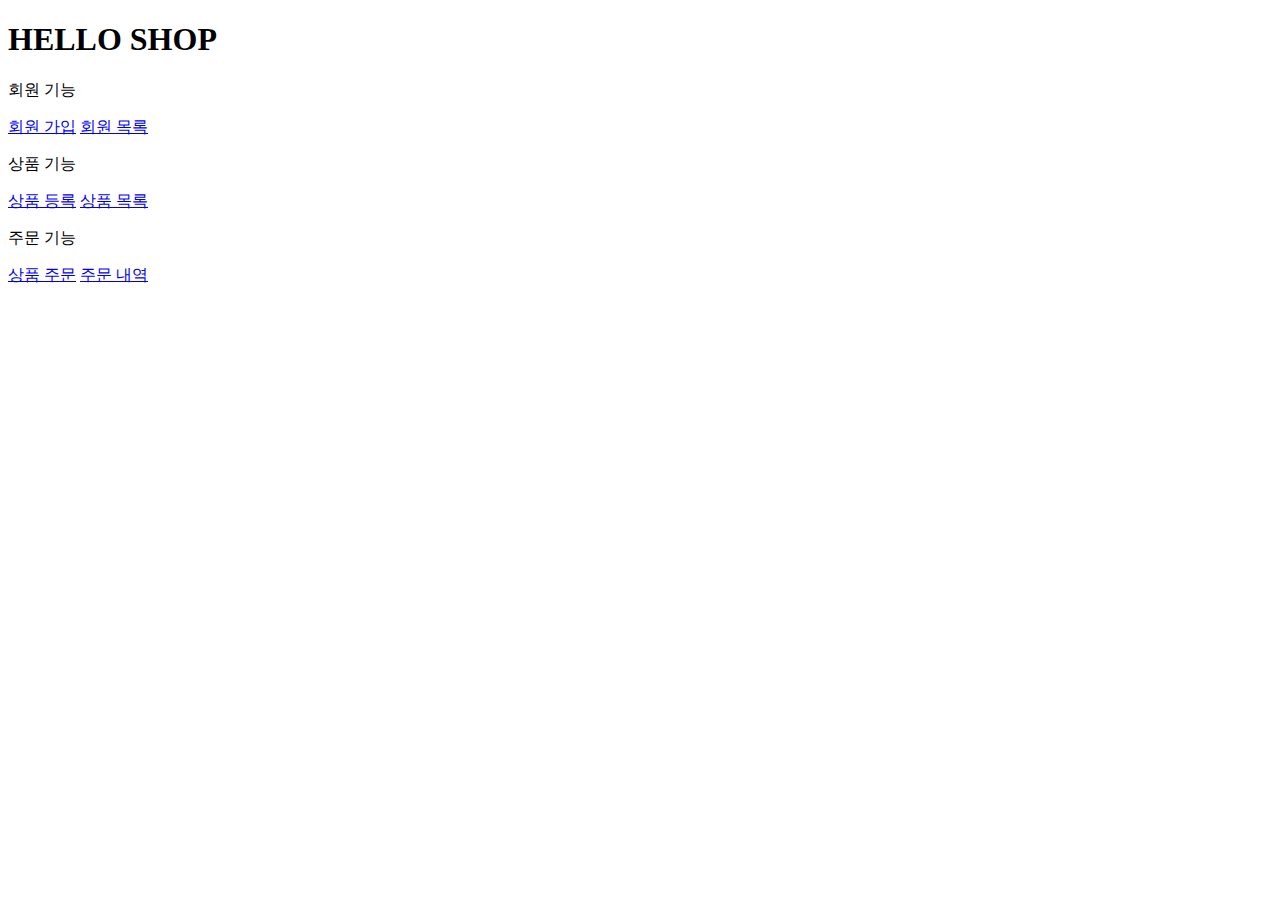
<file: src/main/resources/templates/home.html>
<!DOCTYPE html>
<html xmlns:th="http://www.thymeleaf.org">
<head th:replace="fragments/header :: header">
    <meta http-equiv="Content-Type" content="text/html; charset=UTF-8"/>
    <title>hello</title>
</head>
<body>

<div class="container">
    <!-- JSP include와 비슷 -->
    <div th:replace="fragments/bodyHeader :: bodyHeader"/>

    <div class="jumbotron">
        <h1>HELLO SHOP</h1>
        <p class="lead">회원 기능</p>
        <p>
            <a class="btn btn-lg btn-secondary" href="/members/new">회원 가입</a>
            <a class="btn btn-lg btn-secondary" href="/members">회원 목록</a>
        </p>
        <p class="lead">상품 기능</p>
        <p>
            <a class="btn btn-lg btn-dark" href="/items/new">상품 등록</a>
            <a class="btn btn-lg btn-dark" href="/items">상품 목록</a>
        </p>
        <p class="lead">주문 기능</p>
        <p>
            <a class="btn btn-lg btn-info" href="/order">상품 주문</a>
            <a class="btn btn-lg btn-info" href="/orders">주문 내역</a>
        </p>
    </div>

    <div th:replace="fragments/footer :: footer"/>
</div>

</body>
</html>
</file>
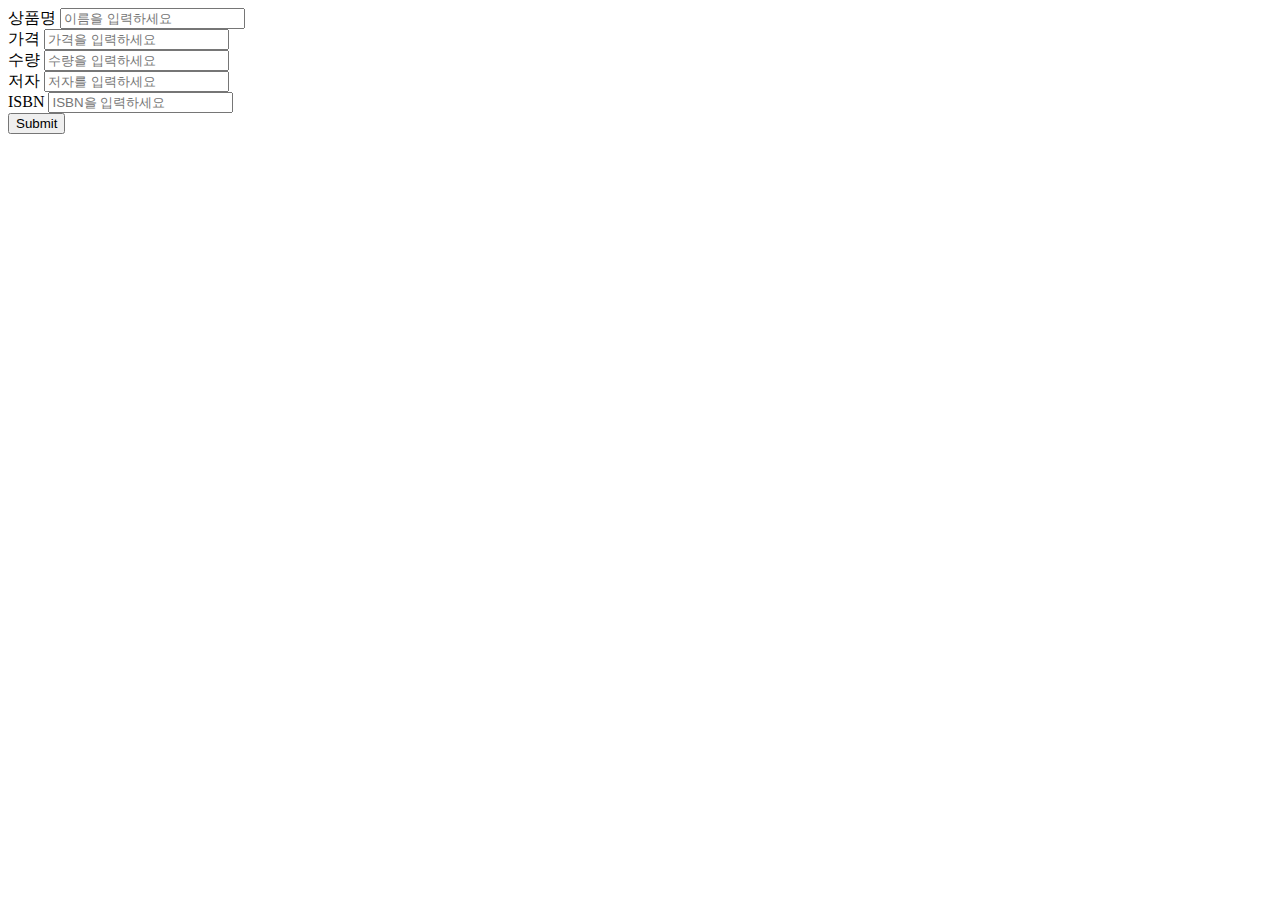
<file: src/main/resources/templates/items/createItemForm.html>
<!DOCTYPE html>
<html xmlns:th="http://www.thymeleaf.org">
<head th:replace="fragments/header :: header"/>
<body>

<div class="container">
    <div th:replace="fragments/bodyHeader :: bodyHeader"/>

    <form th:action="@{/items/new}" th:object="${form}" method="post">
        <div class="form-group">
            <label th:for="name">상품명</label>
            <input type="text" th:field="*{name}" class="form-control" placeholder="이름을 입력하세요">
        </div>
        <div class="form-group">
            <label th:for="price">가격</label>
            <input type="number" th:field="*{price}" class="form-control" placeholder="가격을 입력하세요">
        </div>
        <div class="form-group">
            <label th:for="stockQuantity">수량</label>
            <input type="number" th:field="*{stockQuantity}" class="form-control" placeholder="수량을 입력하세요">
        </div>
        <div class="form-group">
            <label th:for="author">저자</label>
            <input type="text" th:field="*{author}" class="form-control" placeholder="저자를 입력하세요">
        </div>
        <div class="form-group">
            <label th:for="isbn">ISBN</label>
            <input type="text" th:field="*{isbn}" class="form-control" placeholder="ISBN을 입력하세요">
        </div>
        <button type="submit" class="btn btn-primary">Submit</button>
    </form>
    <br/>
    <div th:replace="fragments/footer :: footer"/>

</div>

</body>
</html>
</file>
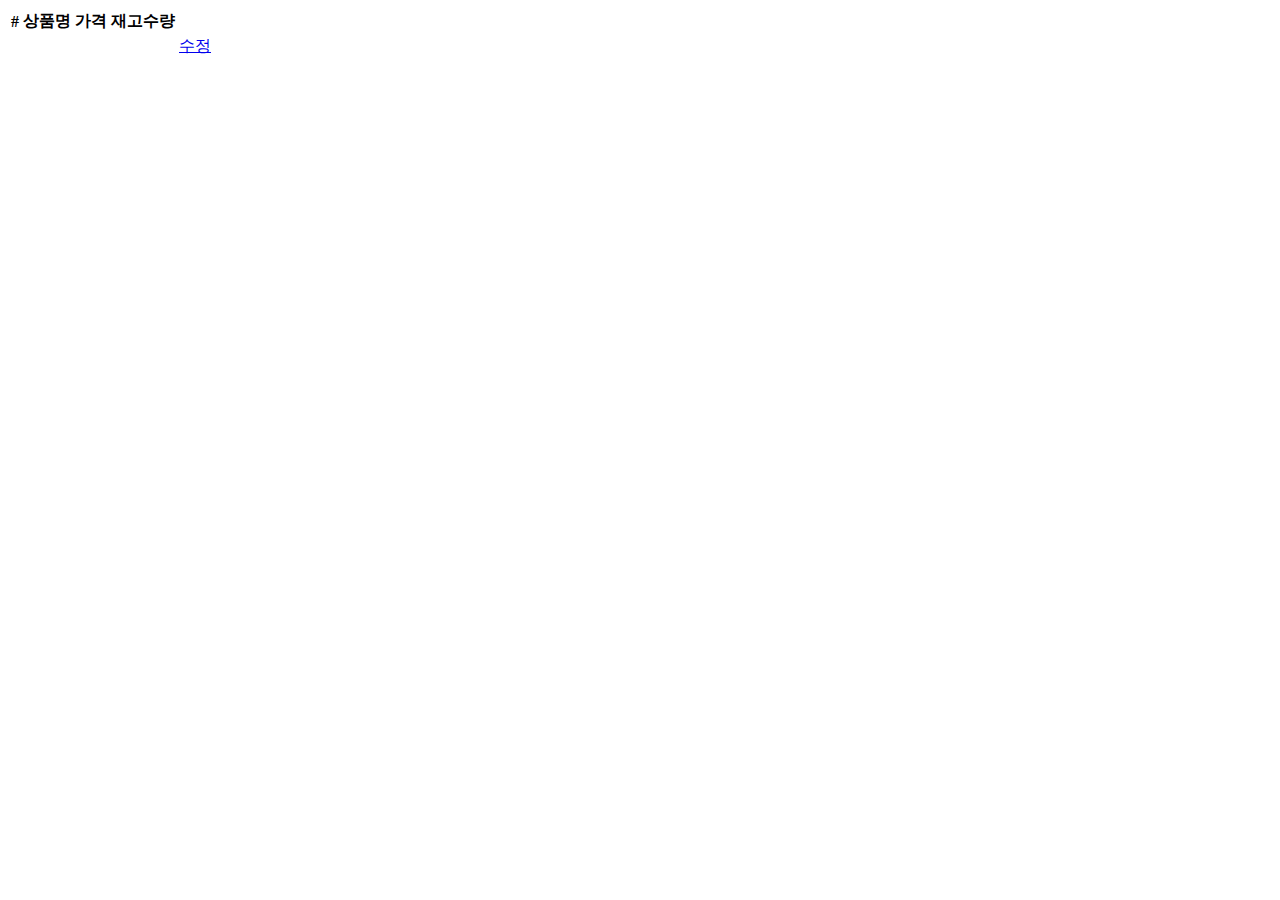
<file: src/main/resources/templates/items/itemList.html>
<!DOCTYPE html>
<html xmlns:th="http://www.thymeleaf.org">
<head th:replace="fragments/header :: header"/>
<body>

<div class="container">
    <div th:replace="fragments/bodyHeader :: bodyHeader"/>

    <div>
        <table class="table table-striped">
            <thead>
            <tr>
                <th>#</th>
                <th>상품명</th>
                <th>가격</th>
                <th>재고수량</th>
                <th></th>
            </tr>
            </thead>
            <tbody>
            <tr th:each="item : ${items}">
                <td th:text="${item.id}"></td>
                <td th:text="${item.name}"></td>
                <td th:text="${item.price}"></td>
                <td th:text="${item.stockQuantity}"></td>
                <td>
                    <a href="#" th:href="@{/items/{id}/edit (id=${item.id})}" class="btn btn-primary" role="button">수정</a>
                </td>
            </tr>
            </tbody>
        </table>
    </div>

    <div th:replace="fragments/footer :: footer"/>

</div>

</body>
</html>
</file>
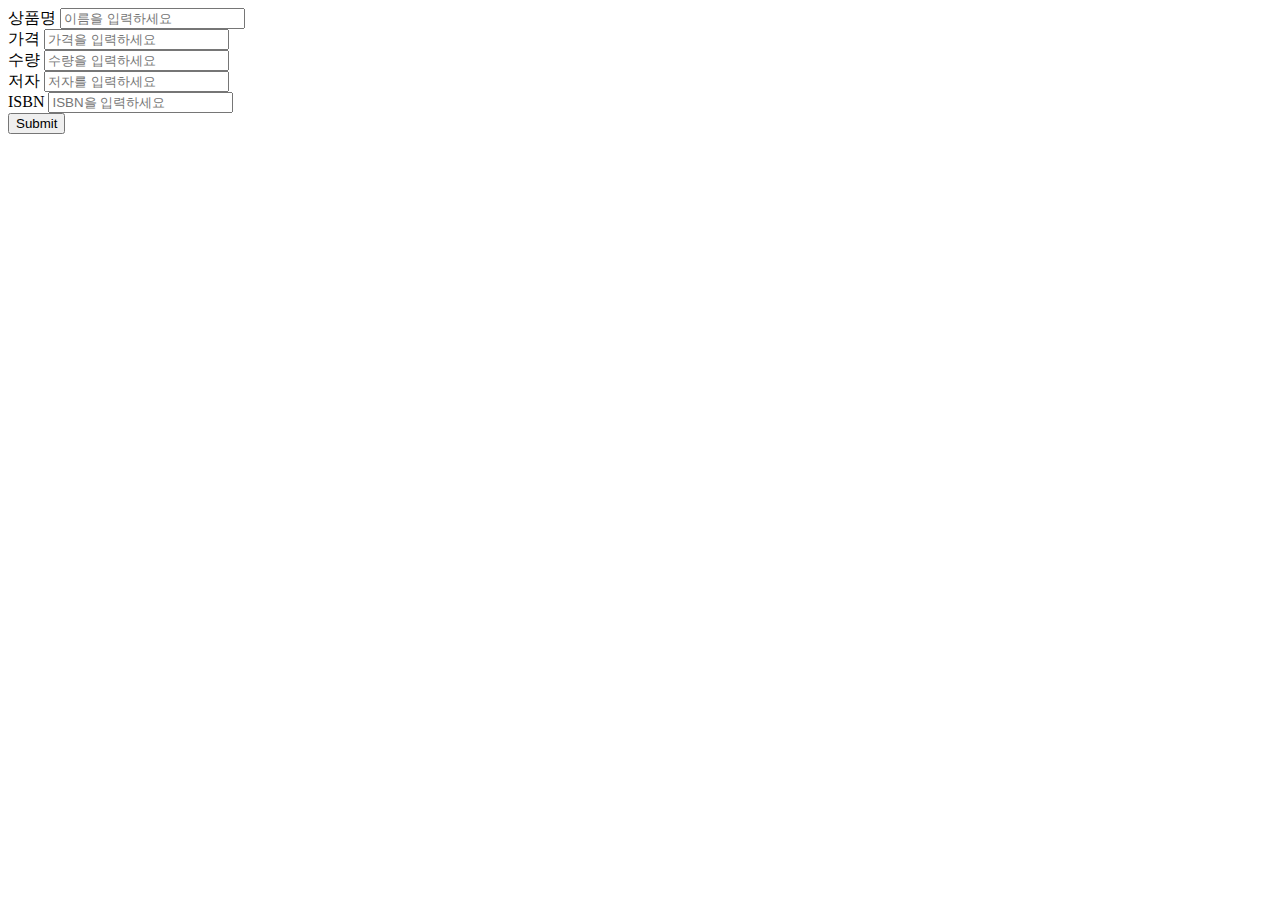
<file: src/main/resources/templates/items/updateItemForm.html>
<!DOCTYPE html>
<html xmlns:th="http://www.thymeleaf.org">
<head  th:replace="fragments/header :: header"/>
<body>

<div class="container">
    <div th:replace="fragments/bodyHeader :: bodyHeader"/>

    <form th:object="${form}" method="post">
        <input type="hidden" th:field="*{id}">

        <div class="form-group">
            <label th:for="name">상품명</label>
            <input type="text" th:field="*{name}" class="form-control" placeholder="이름을 입력하세요"/>
        </div>
        <div class="form-group">
            <label th:for="price">가격</label>
            <input type="number" th:field="*{price}" class="form-control" placeholder="가격을 입력하세요">
        </div>
        <div class="form-group">
            <label th:for="stockQuantity">수량</label>
            <input type="number" th:field="*{stockQuantity}" class="form-control" placeholder="수량을 입력하세요">
        </div>
        <div class="form-group">
            <label th:for="author">저자</label>
            <input type="text" th:field="*{author}" class="form-control" placeholder="저자를 입력하세요">
        </div>
        <div class="form-group">
            <label th:for="isbn">ISBN</label>
            <input type="text" th:field="*{isbn}" class="form-control" placeholder="ISBN을 입력하세요">
        </div>
        <button type="submit" class="btn btn-primary">Submit</button>
    </form>

    <div th:replace="fragments/footer :: footer"/>

</div>

</body>
</html>
</file>
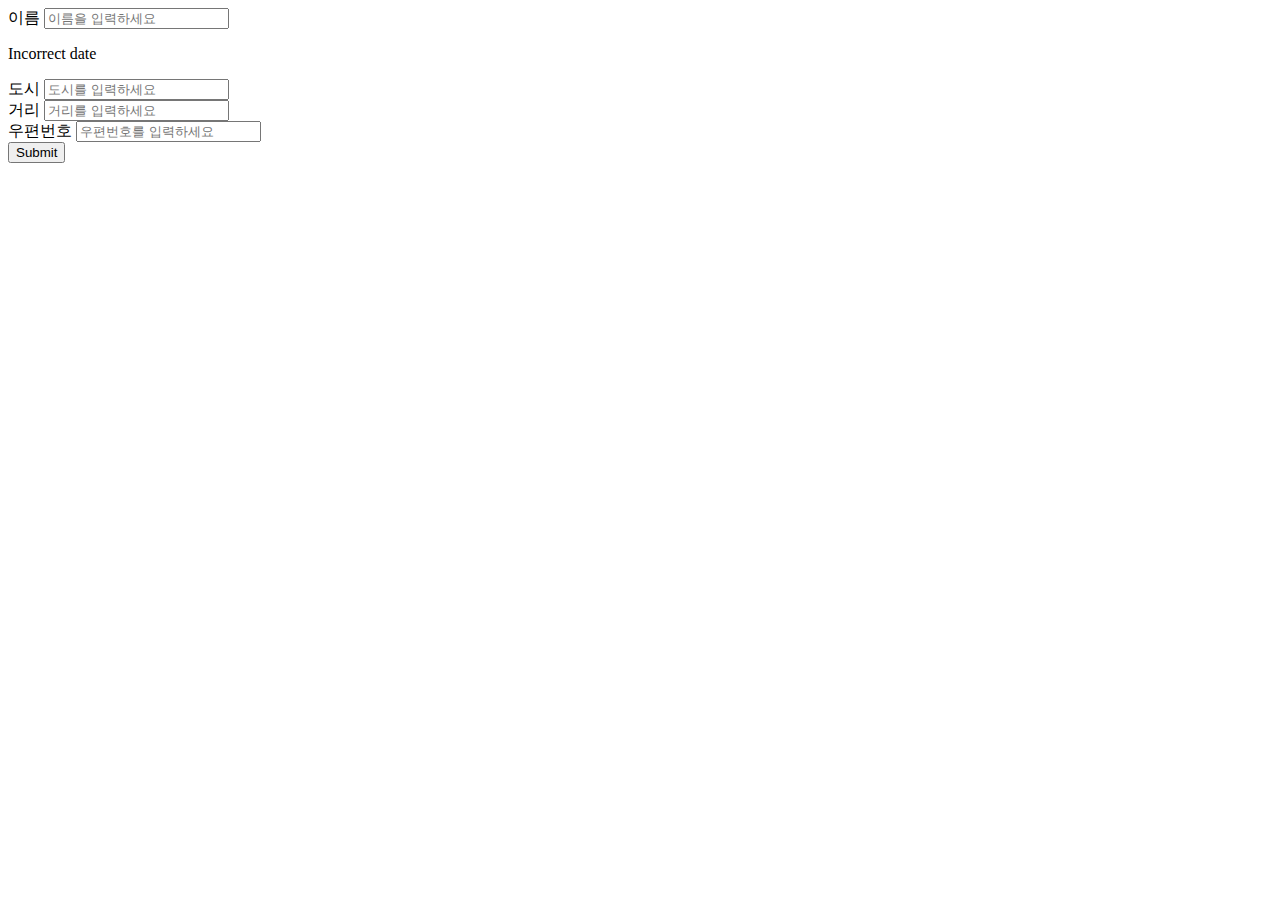
<file: src/main/resources/templates/members/createMemberForm.html>
<!DOCTYPE html>
<html xmlns:th="http://www.thymeleaf.org">
<head th:replace="fragments/header :: header"/>
<style>
    .fieldError {
        border-color: #bd2130;
    }
</style>
<body>

<div class="container">
    <div th:replace="fragments/bodyHeader :: bodyHeader"/>

    <form role="form" action="/members/new" th:object="${memberForm}" method="post">
        <div class="form-group">
            <label th:for="name">이름</label>
            <input type="text" th:field="*{name}" class="form-control" placeholder="이름을 입력하세요"
                   th:class="${#fields.hasErrors('name')}? 'form-control fieldError' : 'form-control'">
            <p th:if="${#fields.hasErrors('name')}" th:errors="*{name}">Incorrect date</p>
        </div>
        <div class="form-group">
            <label th:for="city">도시</label>
            <input type="text" th:field="*{city}" class="form-control" placeholder="도시를 입력하세요">
        </div>
        <div class="form-group">
            <label th:for="street">거리</label>
            <input type="text" th:field="*{street}" class="form-control" placeholder="거리를 입력하세요">
        </div>
        <div class="form-group">
            <label th:for="zipcode">우편번호</label>
            <input type="text" th:field="*{zipcode}" class="form-control" placeholder="우편번호를 입력하세요">
        </div>
        <button type="submit" class="btn btn-primary">Submit</button>
    </form>
    <br/>
    <div th:replace="fragments/footer :: footer"/>
</div>

</body>
</html>
</file>
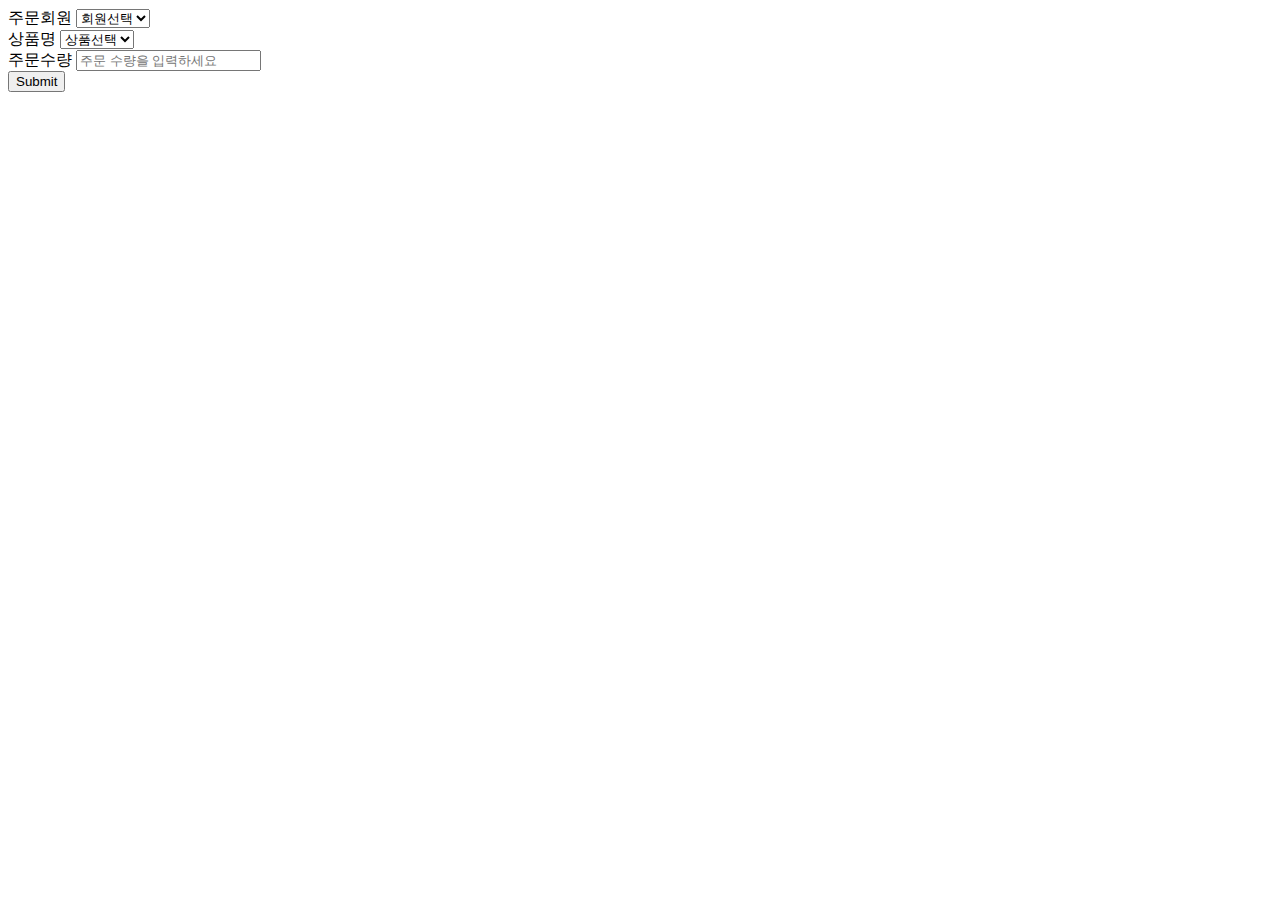
<file: src/main/resources/templates/order/orderForm.html>
<!DOCTYPE html>
<html xmlns:th="http://www.thymeleaf.org">
<head th:replace="fragments/header :: header" />
<body>

<div class="container">
    <div th:replace="fragments/bodyHeader :: bodyHeader"/>

    <form role="form" action="/order" method="post">

        <div class="form-group">
            <label for="member">주문회원</label>
            <select name="memberId" id="member" class="form-control">
                <option value="">회원선택</option>
                <option th:each="member : ${members}"
                        th:value="${member.id}"
                        th:text="${member.name}" />
            </select>
        </div>

        <div class="form-group">
            <label for="item">상품명</label>
            <select name="itemId" id="item" class="form-control">
                <option value="">상품선택</option>
                <option th:each="item : ${items}"
                        th:value="${item.id}"
                        th:text="${item.name}" />
            </select>
        </div>

        <div class="form-group">
            <label for="count">주문수량</label>
            <input type="number" name="count" id="count" class="form-control" placeholder="주문 수량을 입력하세요">
        </div>

        <button type="submit" class="btn btn-primary">Submit</button>
    </form>
    <br/>
    <div th:replace="fragments/footer :: footer"/>

</div>

</body>
</html>
</file>
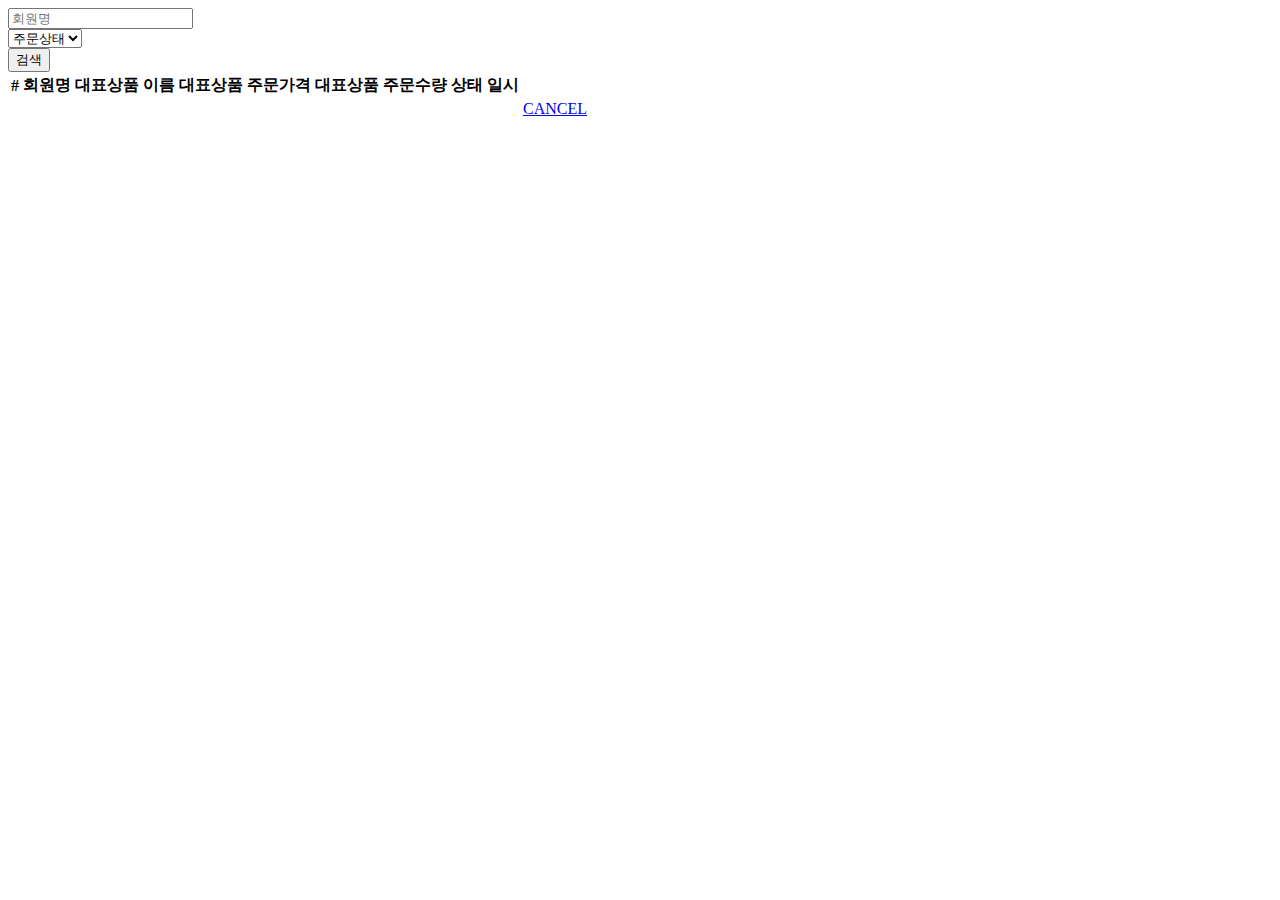
<file: src/main/resources/templates/order/orderList.html>
<!DOCTYPE html>
<html xmlns:th="http://www.thymeleaf.org">
<head th:replace="fragments/header :: header" />
<body>

<div class="container">

    <div th:replace="fragments/bodyHeader :: bodyHeader" />

    <div>
        <div>
            <form th:object="${orderSearch}" class="form-inline">
                <div class="form-group mb-2">
                    <input type="text" th:field="*{memberName}" class="form-control" placeholder="회원명"/>
                </div>
                <div class="form-group mx-sm-1 mb-2">
                    <select th:field="*{orderStatus}" class="form-control">
                        <option value="">주문상태</option>
                        <option th:each="status : ${T(jpabook.jpashop.domain.OrderStatus).values()}"
                                th:value="${status}"
                                th:text="${status}">option
                        </option>
                    </select>
                </div>
                <button type="submit" class="btn btn-primary mb-2">검색</button>
            </form>
        </div>

        <table class="table table-striped">
            <thead>
            <tr>
                <th>#</th>
                <th>회원명</th>
                <th>대표상품 이름</th>
                <th>대표상품 주문가격</th>
                <th>대표상품 주문수량</th>
                <th>상태</th>
                <th>일시</th>
                <th></th>
            </tr>
            </thead>
            <tbody>
            <tr th:each="item : ${orders}">
                <td th:text="${item.id}"></td>
                <td th:text="${item.member.name}"></td>
                <td th:text="${item.orderItems[0].item.name}"></td>
                <td th:text="${item.orderItems[0].orderPrice}"></td>
                <td th:text="${item.orderItems[0].count}"></td>
                <td th:text="${item.status}"></td>
                <td th:text="${item.orderDate}"></td>
                <td>
                    <a th:if="${item.status.name() == 'ORDER'}" href="#"
                       th:href="'javascript:cancel('+${item.id}+')'"
                       class="btn btn-danger">CANCEL</a>
                </td>
            </tr>

            </tbody>
        </table>
    </div>

    <div th:replace="fragments/footer :: footer"/>

</div>

</body>
<script>
    const cancel = id => {
        let form = document.createElement("form");
        form.setAttribute("method", "post");
        form.setAttribute("action", "/orders/" + id + "/cancel");
        document.body.appendChild(form);
        form.submit();
    }
</script>
</html>
</file>
